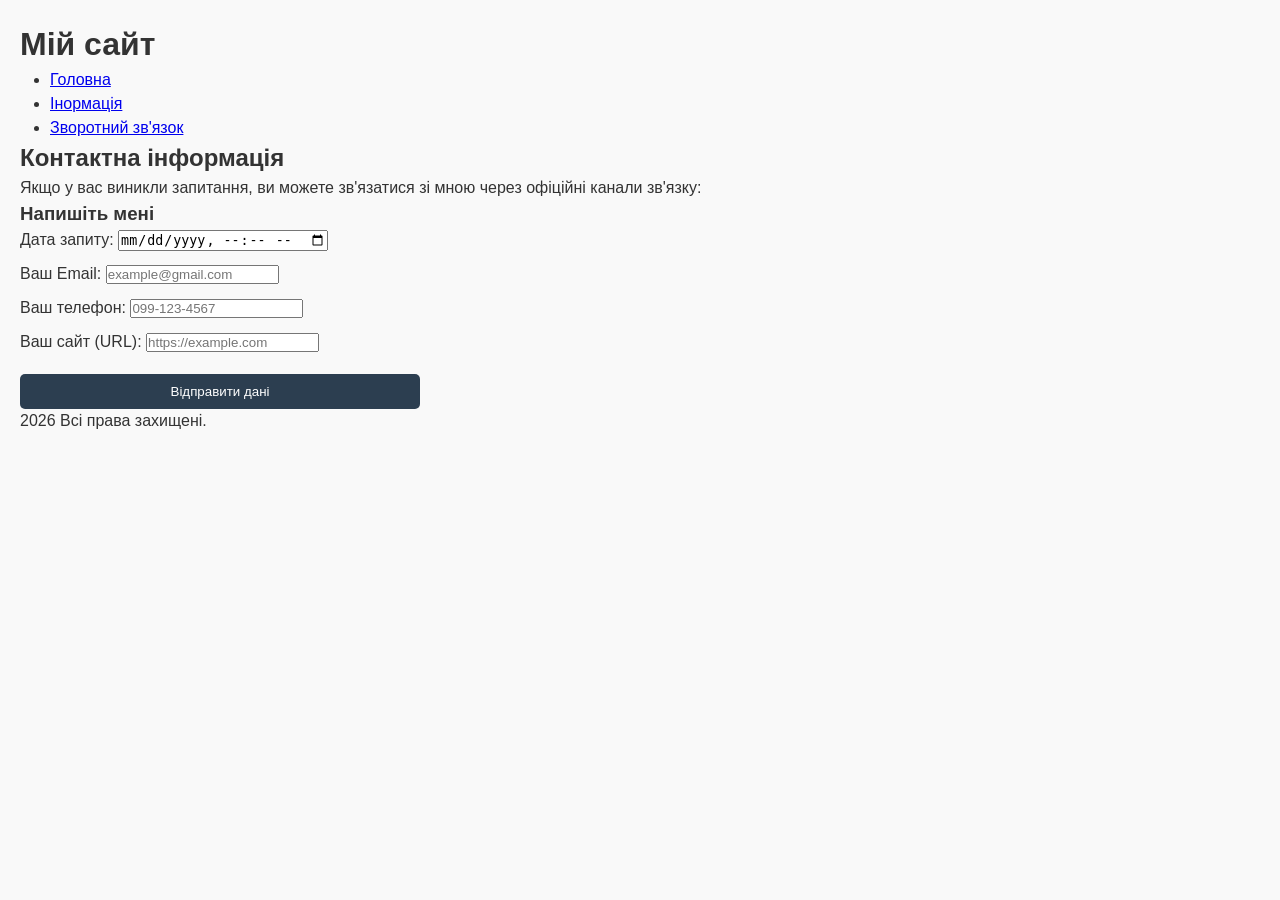
<file: ЛБ/contacts.html>
<!DOCTYPE html>
<html lang="uk">
<head>
    <meta charset="UTF-8">
    <meta name="viewport" content="width=device-width, initial-scale=1.0">
    <title>Зворотний зв'язок</title>
    <link rel="stylesheet" href="style.css">
</head>
<body>
    <header>
        <h1>Мій сайт</h1>
        <nav>
            <ul>
                <li><a href="index.html">Головна</a></li>
                <li>
                    <a href="about.html">Інормація</a>
                    <ul>
                    </ul>
                </li>
                <li><a href="contacts.html">Зворотний зв'язок</a></li>
            </ul>
        </nav>
    </header>

    <main>
        <section>
            <h2>Контактна інформація</h2>
            <article>
                <p>Якщо у вас виникли запитання, ви можете зв'язатися зі мною через офіційні канали зв'язку:</p>
                <ul>
                </ul>
            </article>
        </section>

        <section>
            <h3>Напишіть мені</h3>
            <form action="#" method="post" style="display: flex; flex-direction: column; gap: 10px; max-width: 400px;">
                <label>Дата запиту: <input type="datetime-local" required></label>
                <label>Ваш Email: <input type="email" placeholder="example@gmail.com" required></label>
                <label>Ваш телефон: <input type="tel" pattern="[0-9]{3}-[0-9]{3}-[0-9]{4}" placeholder="099-123-4567" required></label>
                <label>Ваш сайт (URL): <input type="url" placeholder="https://example.com"></label>
                <button type="submit" style="margin-top: 10px; padding: 10px; background: #2c3e50; color: white; border: none; border-radius: 5px; cursor: pointer;">Відправити дані</button>
            </form>
        </section>
    </main>

    <footer>
        <p>2026 Всі права захищені.</p>
    </footer>
</body>
</html>
</file>
<file: ЛБ/style.css>
* {
    margin: 0;
    padding: 0;
    box-sizing: border-box;
}

body {
    font-family: sans-serif;
    background-color: #f9f9f9;
    color: #333333;
    line-height: 1.5;
    padding: 20px;
}
ol, ul {
    padding-left: 30px;
}
</file>
